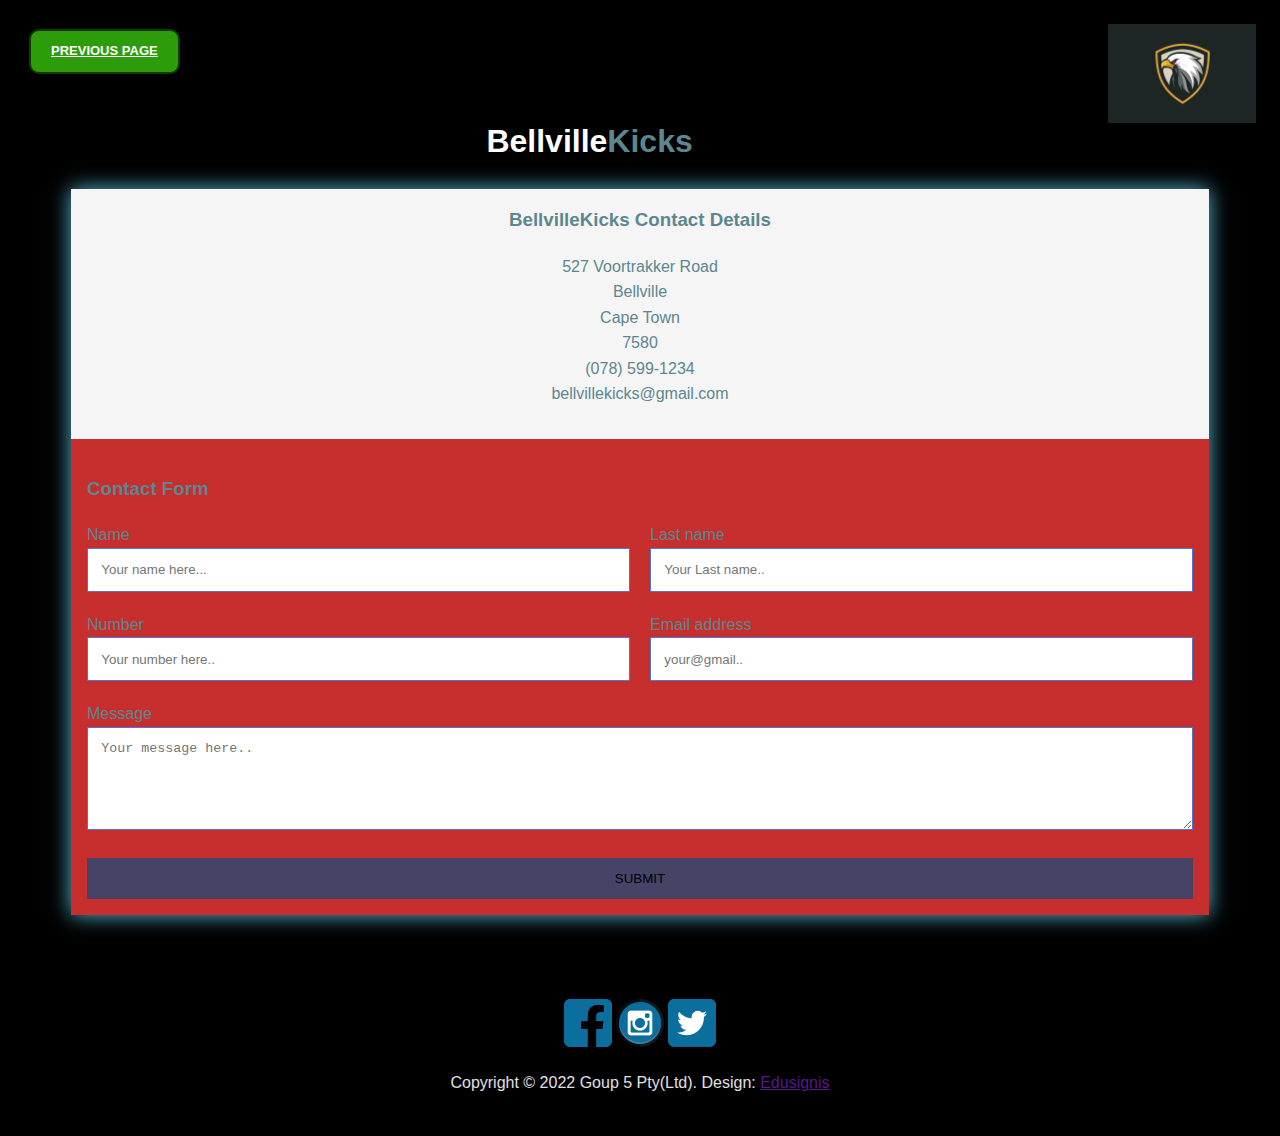
<file: SneakerShop.html>
<!DOCTYPE html>
<html lang="en">
<head>
    <title>BellvilleKicks</title>
<link rel="stylesheet" href="form.css">
  
</head>
<body style="background-color: black;">
     

  <!-- Slideshow -->
  <header><img src="logoB.jpg" alt="logo" height="12%" width="12%"></header>
    
    <div class="col-md-4" style="background-color: #2d9c0b; color: rgb(255, 255, 255); border: 2px solid rgb(16, 59, 2); font-size: 13px; text-transform: uppercase; font-weight: 700; padding: 10px 20px; border-radius: 10px; transition: all 0.3s; display: inline-block; margin: 5px; text-align: center;">
        <a href="Html group Task.html" class="border-botton" style="color: #fff;">Previous Page</a>
        </div>
    
        
        <div class="alert">Your message has been sent</div>
        <div class="container">
            <h1 class="brand"><span>Bellville</span>Kicks</h1>
            <div class="wrapper">
                <div class="company-info">
                    <h3>BellvilleKicks Contact Details</h3>
                    <ul>
                        <li >527 Voortrakker Road </li>
                        <li>Bellville</li>
                        <li>Cape Town</li>
                        <li>7580</li>
                        <li>(078) 599-1234</li>
                        <li>bellvillekicks@gmail.com</li>
                    </ul>
                </div>
                <div class="contact">
                    <h3>Contact Form</h3>
                    <form>
                        <p>
                            <label>Name</label>
                            <input type="text" id="firstname" name="firstname" placeholder="Your name here..." required>
                        </p>
                        <p>
                            <label>Last name</label>
                            <input type="text" id="lastname" name="lastname" placeholder="Your Last name..">
                        </p>
                        <p>
                            <label>Number</label>
                            <input type="number" id="number" name="number" placeholder="Your number here..">
                        </p>
                        <p>
                            <label>Email address</label>
                            <input type="email" id="email" name="email" placeholder="your@gmail.." required>
                        </p>
                        <p class="full">
                            <label>Message</label>
                            <textarea id="subject" name="subject" rows="5" placeholder="Your message here.."></textarea>
                        </p>
                        <p class="full">
                            <button>Submit</button>
                        </p>
                    </form>
                </div>
            </div>
        </div>
    </div>
    

<br><br>
    <div class="flex-container" style="text-align: center;">
      <div class="hero-image">
        <div class="col-md-4 footer-item">
          <p>
          <a href="http://facebook.com/" target="_blank"><img src="face.png" class="right"></a>
          <a href="http://instagram.com/" target="_blank"><img src="insta.png" class="right"></a>
          <a href="http://twitter.com/" target="_blank"><img src="tweet.png" class="right"></a>
          </p>
          <p style="color: rgb(224, 224, 224);">Copyright &copy; 2022 Goup 5 Pty(Ltd).
            
          
             Design: <a rel="nofollow noopener" href="" target="_blank">Edusignis</a></p>
            </div>
        
            
</body>
</html>
</file>
<file: form.css>
*{
    box-sizing: border-box;
  }
  body{
    background: rgb(0, 0, 0);
    color: rgb(92, 135, 143);
    line-height: 1.6;
    font-family: Verdana, Geneva, Tahoma, sans-serif;
    padding:1em;
  }
  Header img{
  float: right;
  }
  .container{
    max-width: 1170px;
    margin-left: auto;
    margin-right: auto;
    padding: 1em;
  }
  .alert {
    color: whitesmoke;
    background-color: rgb(8, 173, 50);
    margin-left: 25%;
    margin-right: 25%;
    margin-bottom: 15px;
    padding: 15px;
    text-align: center;
    font-family: 'Times New Roman', Times, serif;
    font-size: 20px;
    display: none;
  }
  
  ul{
    list-style: none;
    padding: 0;
  }
  .brand{
    text-align: center;
  }
  .brand span{
    color: rgb(255, 255, 255);
  }
  .wrapper{
    box-shadow: 0 0 20px 0 rgb(90, 189, 216);
  }
  .wrapper > *{
    padding: 1em;
  }
  .company-info{
    background: whitesmoke ;
  }
  .company-info h3, .company-info ul{
    text-align: center;
    margin: 0 0 1em 0;
  }
  .contact{
    background-color: rgb(199, 46, 46);
    background-position: center;
  }
  
  /* STYLING FORM */
  .contact form{
    display: grid;
    grid-template-columns: 1fr 1fr;
    grid-gap: 20px;
  }
  
  .contact form label{
    display: block;
  }
  
  .contact form p{
    margin: 0;
  }
  .contact form .full{
    grid-column: 1 / 3;
  }
  
  .contact form button, .contact form input, .contact form textarea{
    width: 100%;
    padding: 1em;
    border: 1px solid rgb(79, 117, 214);
  }
  .contact form button{
    background-color: rgb(69, 68, 102);
    border: 0;
    text-transform: uppercase;
  }
  .contact form button:hover,.contact form button:focus{
    background: rgb(8, 173, 50);
    color:white;
    outline: 0;
  }
</file>
